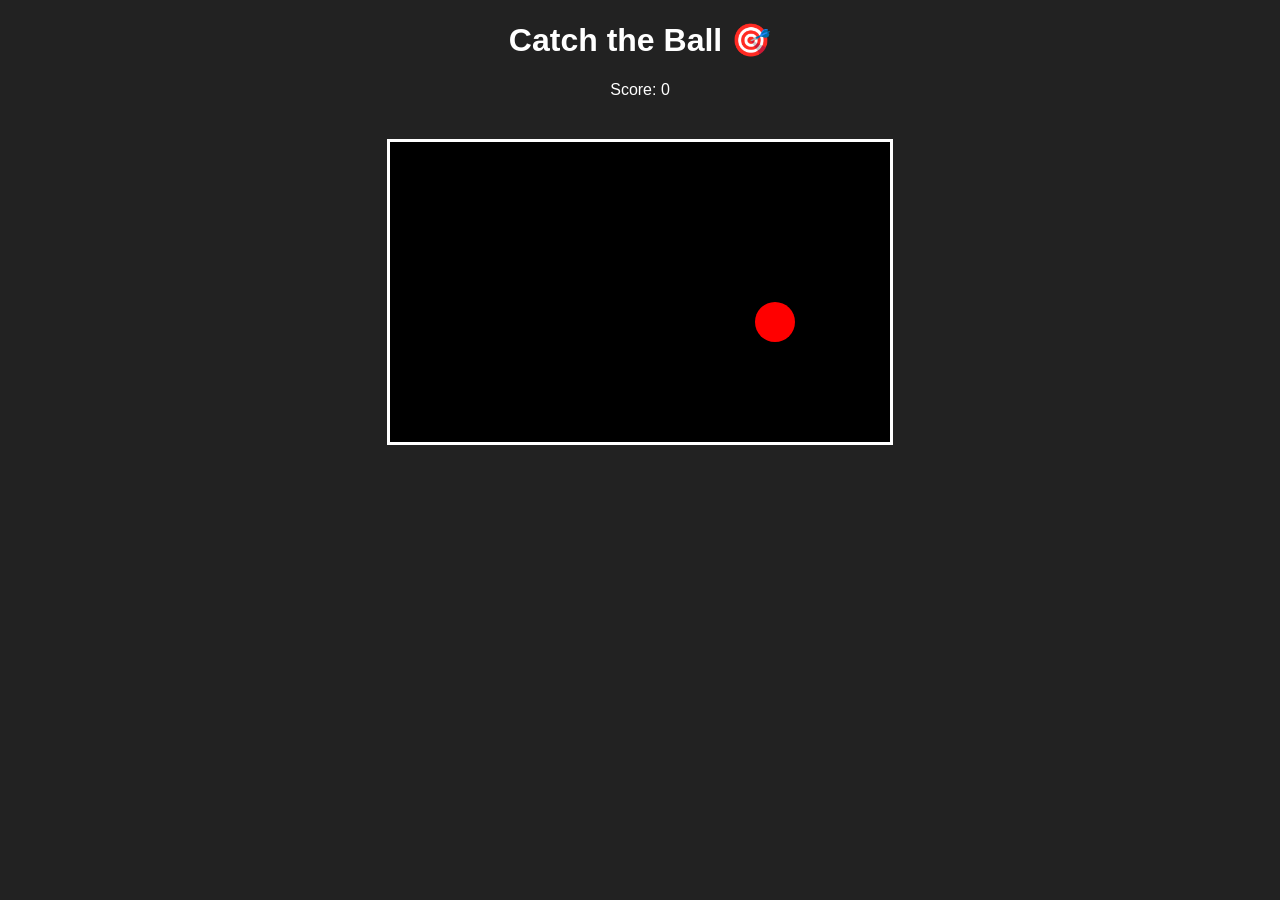
<file: game/index.html>
<!DOCTYPE html>
<html lang="en">
<head>
  <meta charset="UTF-8">
  <title>Catch the Ball Game</title>
  <link rel="stylesheet" href="styles.css">
</head>
<body>

<h1>Catch the Ball 🎯</h1>
<p>Score: <span id="score">0</span></p>

<div class="game-area">
  <div class="ball" id="ball"></div>
</div>

<script src="script.js"></script>
</body>
</html>
</file>
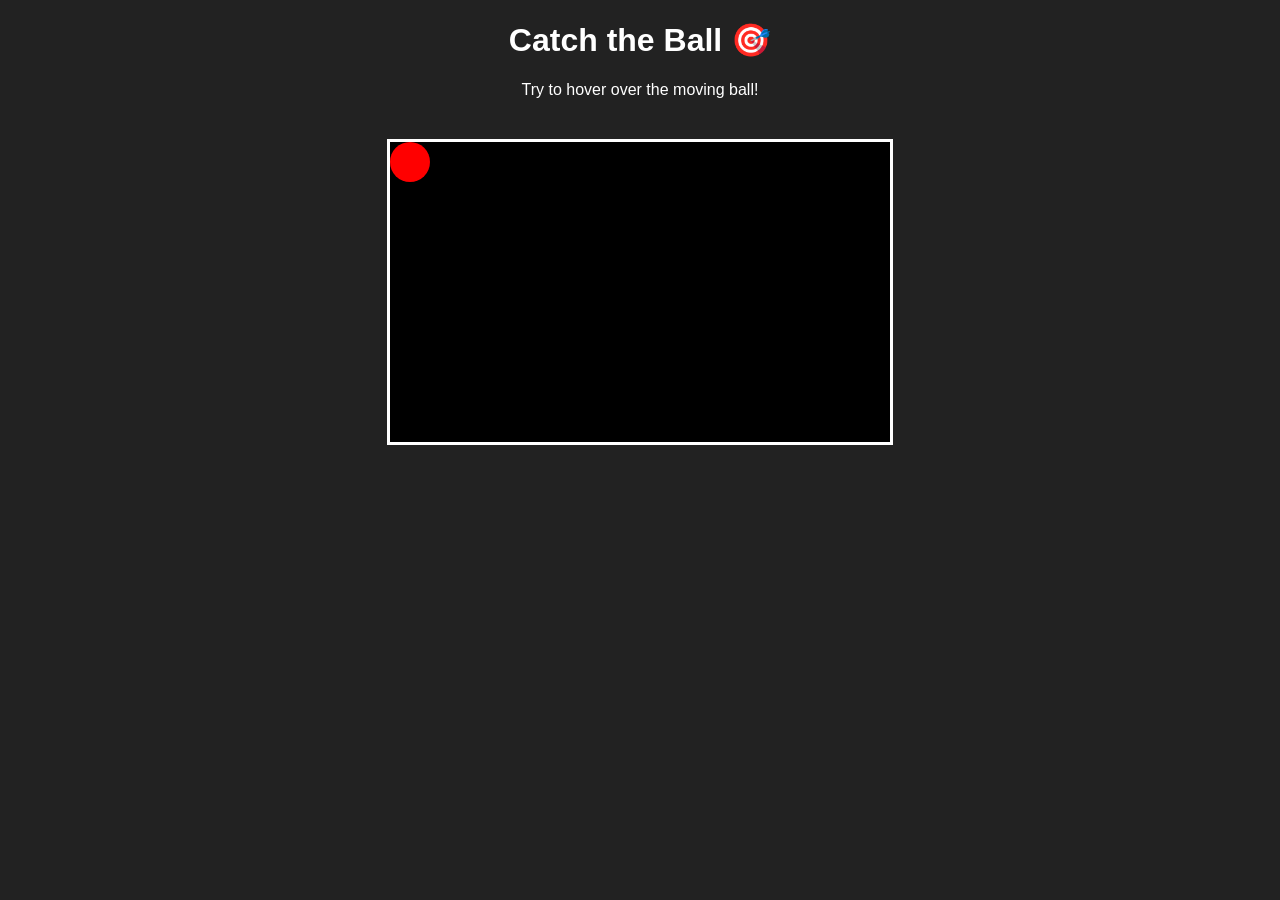
<file: game/indeex.html>
<!DOCTYPE html>
<html lang="en">
<head>
  <meta charset="UTF-8">
  <title>Catch the Ball Game</title>
  <link rel="stylesheet" href="styles.css">
</head>
<body>

<h1>Catch the Ball 🎯</h1>
<p>Try to hover over the moving ball!</p>

<div class="game-area">
  <div class="ball"></div>
</div>

</body>
</html>
</file>
<file: game/styles.css>
body {
  text-align: center;
  font-family: Arial, sans-serif;
  background: #222;
  color: white;
}

.game-area {
  position: relative;
  width: 500px;
  height: 300px;
  margin: 40px auto;
  border: 3px solid white;
  overflow: hidden;
  background: black;
}

.ball {
  position: absolute;
  width: 40px;
  height: 40px;
  background: red;
  border-radius: 50%;
  cursor: pointer;
  transition: transform 0.2s, background 0.2s;
}

.ball:hover {
  transform: scale(1.2);
}
</file>
